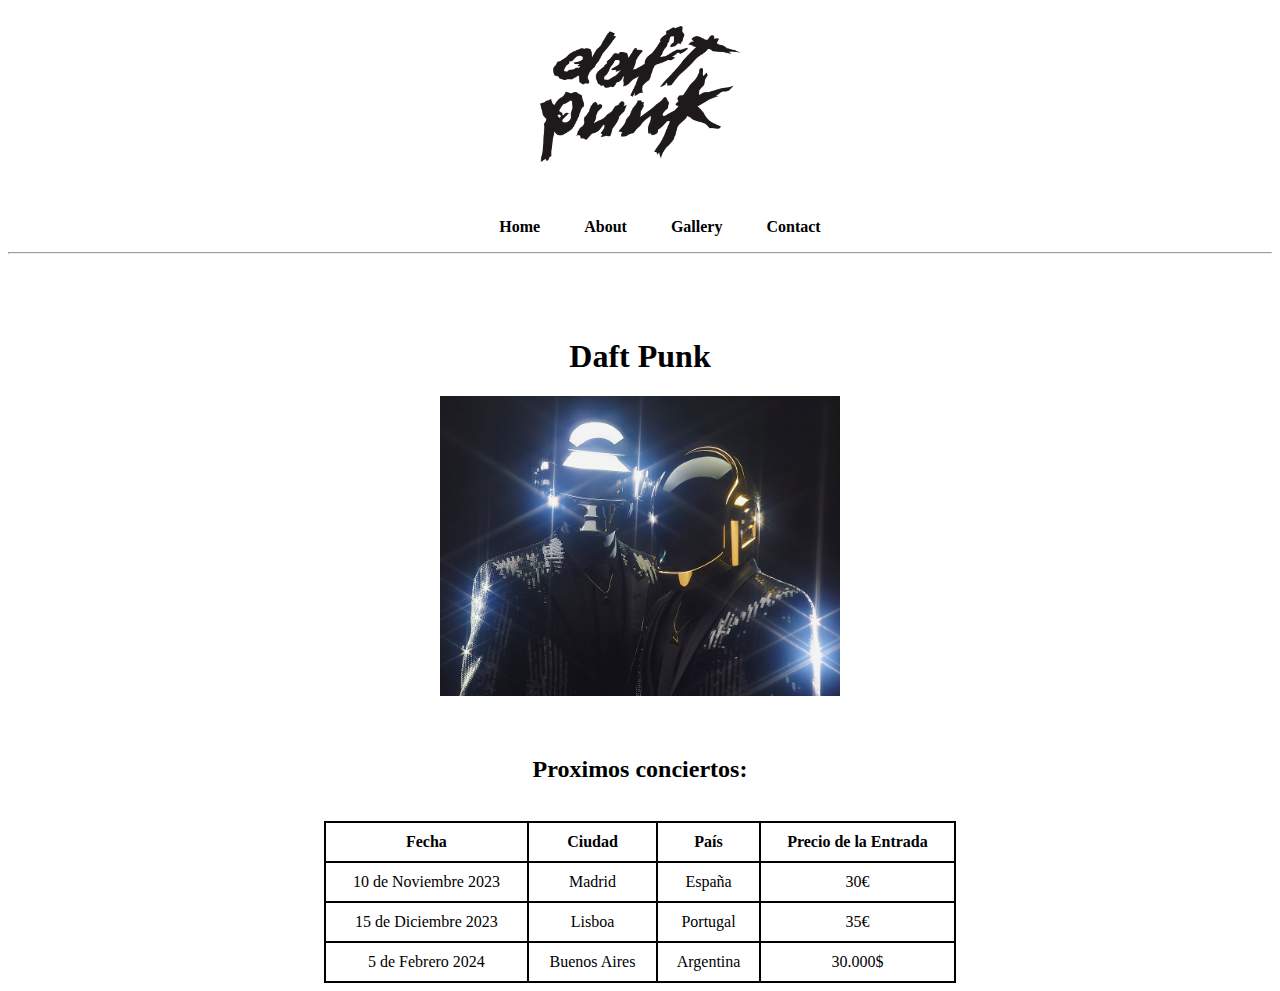
<file: index.html>
<!DOCTYPE html>
<html lang="en">

<head>
    <meta charset="UTF-8">
    <meta name="viewport" content="width=device-width, initial-scale=1.0">
    <title>Daft Punk</title>
    <link rel="icon" href="favicon/favicon.ico" type="image/x-icon">
    <link rel="stylesheet" type="text/css" href="style.css">

</head>

<body>

    <header>
        <br>


        <div class="center-image">

            <a title="home" href="index.html"><img src="images/Daft_Punk_logo.svg.png" alt="Daft_Punk_logo"
                    width="200"></a>

        </div>

        <br>

        <br>

        <nav>
            <ul>
                <li><a href="index.html">Home</a></li>
                <li><a href="pages/about.html">About</a></li>
                <li><a href="pages/gallery.html">Gallery</a></li>
                <li><a href="pages/contact.html">Contact</a></li>
            </ul>
        </nav>


        <hr>
    </header>

    <br><br><br>

    <h1>Daft Punk</h1>

    <div style="text-align: center;">
        <img src="images/Daft_Punk_in_2013.jpg" alt="Daft Punk en 2013" width="400">
    </div>

    <br><br>

    <div class="tabla">

        <h2>Proximos conciertos:</h2>
        <br>
        <table>
            <tr>
                <th>Fecha</th>
                <th>Ciudad</th>
                <th>País</th>
                <th>Precio de la Entrada</th>
            </tr>
            <tr>
                <td>10 de Noviembre 2023</td>
                <td>Madrid</td>
                <td>España</td>
                <td>30€</td>
            </tr>
            <tr>
                <td>15 de Diciembre 2023</td>
                <td>Lisboa</td>
                <td>Portugal</td>
                <td>35€</td>
            </tr>
            <tr>
                <td>5 de Febrero 2024</td>
                <td>Buenos Aires</td>
                <td>Argentina</td>
                <td>30.000$</td>
            </tr>
        </table>
    </div>

</body>

</html>
</file>
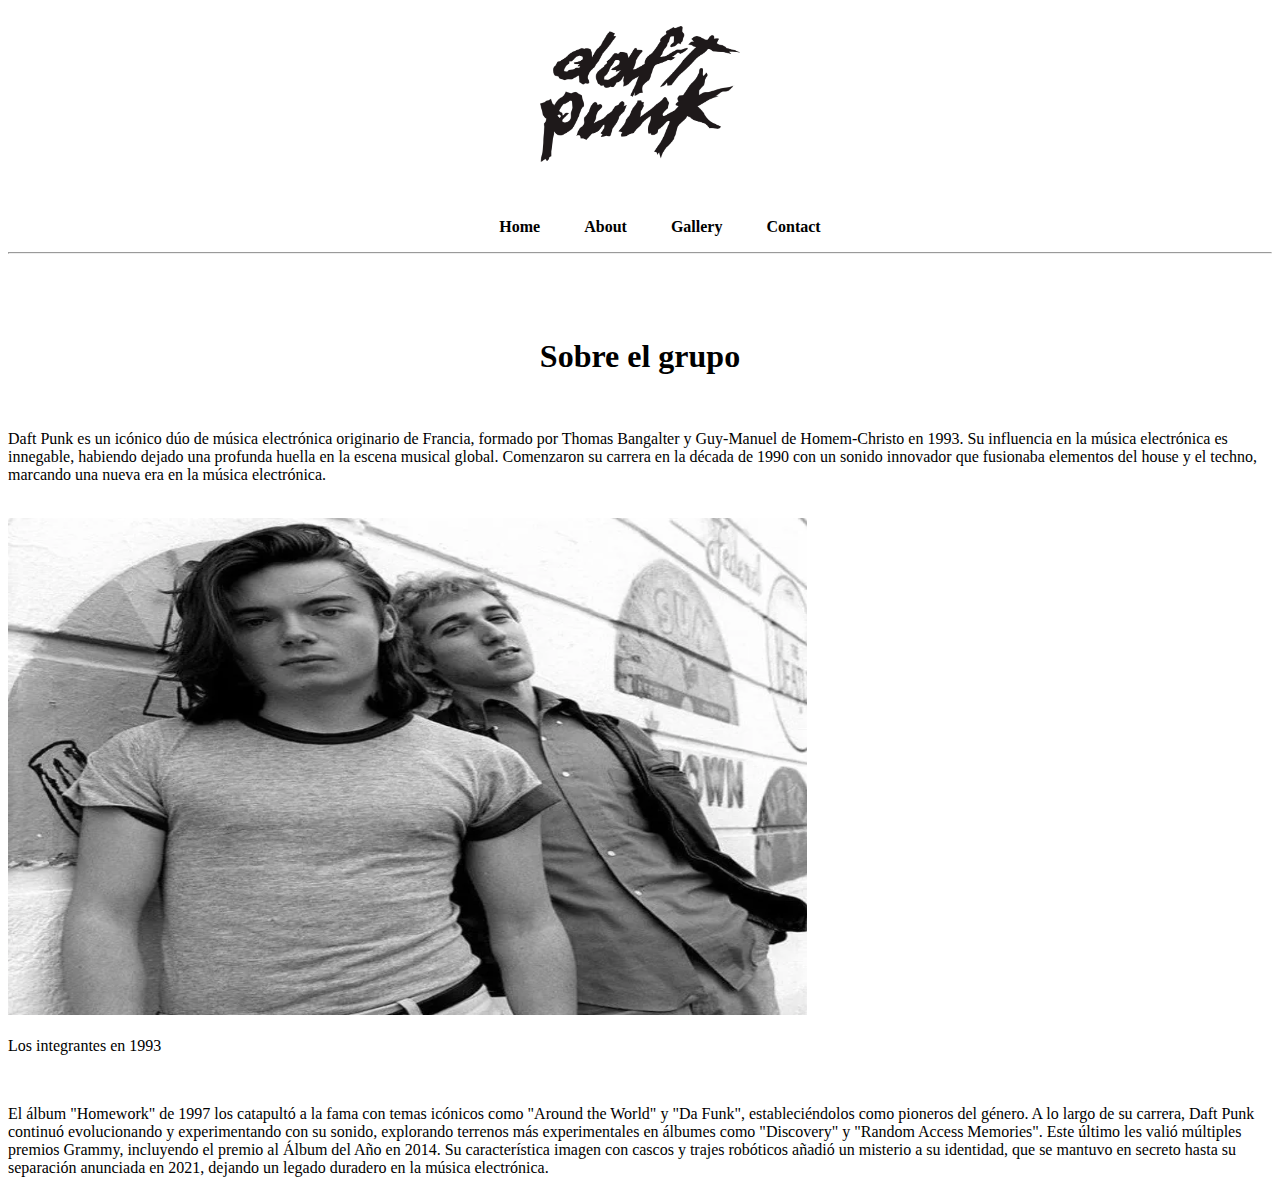
<file: pages/about.html>
<!DOCTYPE html>
<html lang="en">

<head>
    <meta charset="UTF-8">
    <meta name="viewport" content="width=device-width, initial-scale=1.0">
    <title>About</title>
    <link rel="icon" href="../favicon/favicon.ico" type="image/x-icon">
    <link rel="stylesheet" type="text/css" href="../style.css">
</head>

<body>

    <header>
        <br>


        <div class="center-image">

            <a title="home" href="../index.html"><img src="../images/Daft_Punk_logo.svg.png" alt="Daft_Punk_logo"
                    width="200"></a>

        </div>

        <br>

        <br>

        <nav>
            <ul>
                <li><a href="../index.html">Home</a></li>
                <li><a href="../pages/about.html">About</a></li>
                <li><a href="../pages/gallery.html">Gallery</a></li>
                <li><a href="../pages/contact.html">Contact</a></li>
            </ul>
        </nav>


        <hr>
    </header>

    <br><br><br>

    <h1>Sobre el grupo</h1>

    <br>

    <p>
        Daft Punk es un icónico dúo de música electrónica originario de Francia, formado por Thomas Bangalter y
        Guy-Manuel de Homem-Christo en 1993. Su influencia en la música electrónica es innegable, habiendo dejado una
        profunda huella en la escena musical global. Comenzaron su carrera en la década de 1990 con un sonido innovador
        que fusionaba elementos del house y el techno, marcando una nueva era en la música electrónica.</p>

    <br>

    <img src="../images/daft_jovenes.png" alt="Daft Punk de jovenes">
    <p>Los integrantes en 1993</p>

    <br>

    <p>El álbum "Homework" de 1997 los catapultó a la fama con temas icónicos como "Around the World" y "Da Funk",
        estableciéndolos como pioneros del género. A lo largo de su carrera, Daft Punk continuó evolucionando y
        experimentando con su sonido, explorando terrenos más experimentales en álbumes como "Discovery" y "Random
        Access Memories". Este último les valió múltiples premios Grammy, incluyendo el premio al Álbum del Año en 2014.
        Su característica imagen con cascos y trajes robóticos añadió un misterio a su identidad, que se mantuvo en
        secreto hasta su separación anunciada en 2021, dejando un legado duradero en la música electrónica.</p>
</body>

</html>
</file>
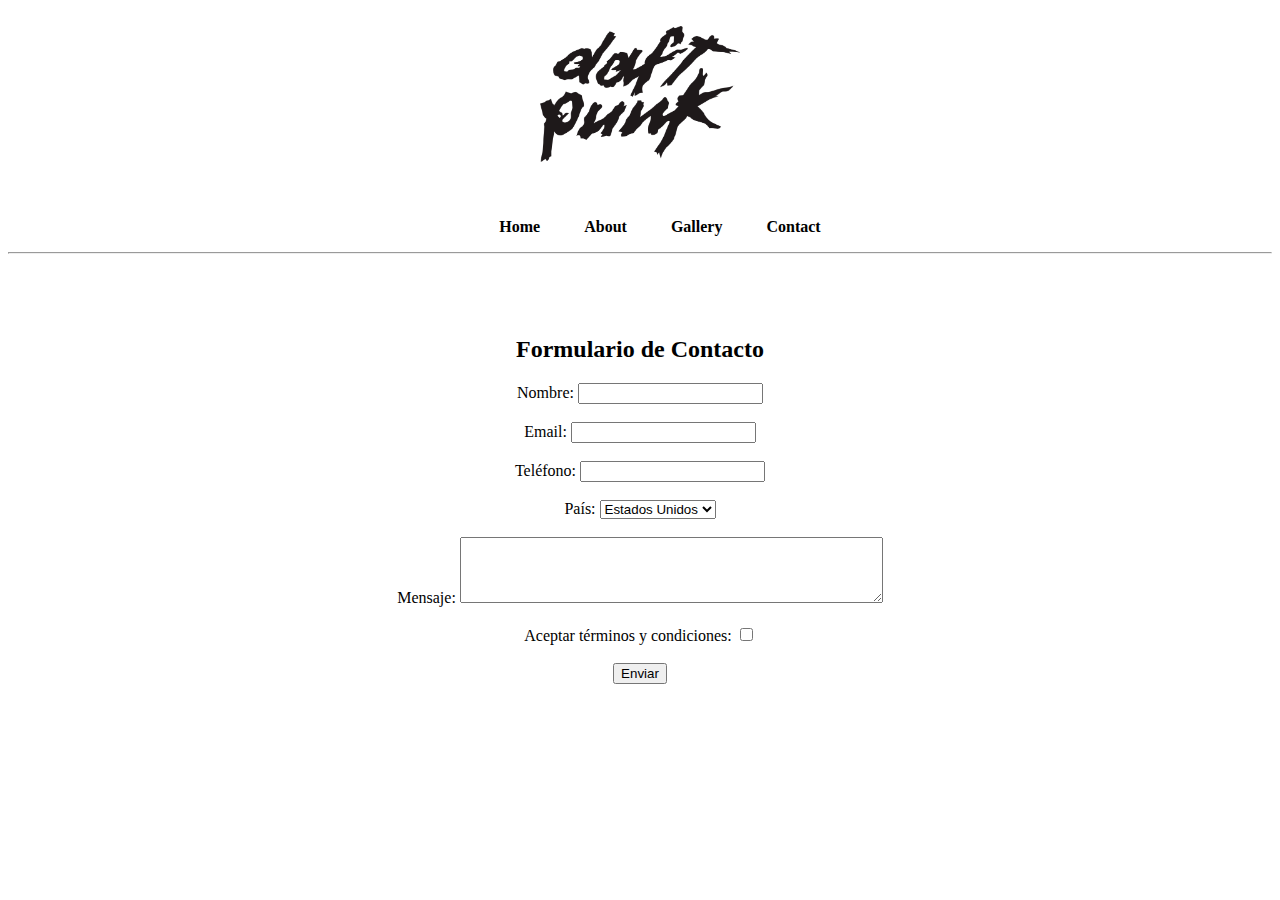
<file: pages/contact.html>
<!DOCTYPE html>
<html lang="en">

<head>
    <meta charset="UTF-8">
    <meta name="viewport" content="width=device-width, initial-scale=1.0">
    <title>Contact</title>
    <link rel="icon" href="favicon/favicon.ico" type="image/x-icon">
    <link rel="stylesheet" type="text/css" href="../style.css">
</head>

<body>

    <header>
        <br>


        <div class="center-image">

            <a title="home" href="../index.html"><img src="../images/Daft_Punk_logo.svg.png" alt="Daft_Punk_logo"
                    width="200"></a>

        </div>

        <br>

        <br>

        <nav>
            <ul>
                <li><a href="../index.html">Home</a></li>
                <li><a href="../pages/about.html">About</a></li>
                <li><a href="../pages/gallery.html">Gallery</a></li>
                <li><a href="../pages/contact.html">Contact</a></li>
            </ul>
        </nav>


        <hr>
    </header>

    <br><br><br>

    <div style="text-align: center;">
        <h2>Formulario de Contacto</h2>
        <form>
            <label for="nombre">Nombre:</label>
            <input type="text" id="nombre" name="nombre" required><br><br>

            <label for="email">Email:</label>
            <input type="email" id="email" name="email" required><br><br>

            <label for="telefono">Teléfono:</label>
            <input type="tel" id="telefono" name="telefono"><br><br>

            <label for="pais">País:</label>
            <select id="pais" name="pais" required>
                <option value="usa">Estados Unidos</option>
                <option value="canada">Canadá</option>
                <option value="mexico">México</option>
                <option value="argentina">Argentina</option>
                <option value="espana">España</option>
                <option value="francia">Francia</option>
                <option value="italia">Italia</option>
                <option value="alemania">Alemania</option>
                <option value="brasil">Brasil</option>
                <option value="japon">Japón</option>
                <option value="china">China</option>
                <option value="australia">Australia</option>
                <option value="india">India</option>
                <option value="reino_unido">Reino Unido</option>
                <option value="rusia">Rusia</option>
                <option value="canada">Canadá</option>
                <option value="sudafrica">Sudáfrica</option>
                <option value="colombia">Colombia</option>
                <option value="chile">Chile</option>
                <option value="peru">Perú</option>
                <option value="ecuador">Ecuador</option>
                <option value="venezuela">Venezuela</option>
                <option value="costa_rica">Costa Rica</option>
                <option value="panama">Panamá</option>
                <option value="uruguay">Uruguay</option>
                <option value="guatemala">Guatemala</option>
            </select><br><br>

            <label for="mensaje">Mensaje:</label>
            <textarea id="mensaje" name="mensaje" rows="4" cols="50" required></textarea><br><br>

            <label for="aceptar">Aceptar términos y condiciones:</label>
            <input type="checkbox" id="aceptar" name="aceptar" required><br><br>

            <input type="submit" value="Enviar">
        </form>
    </div>

</body>

</html>
</file>
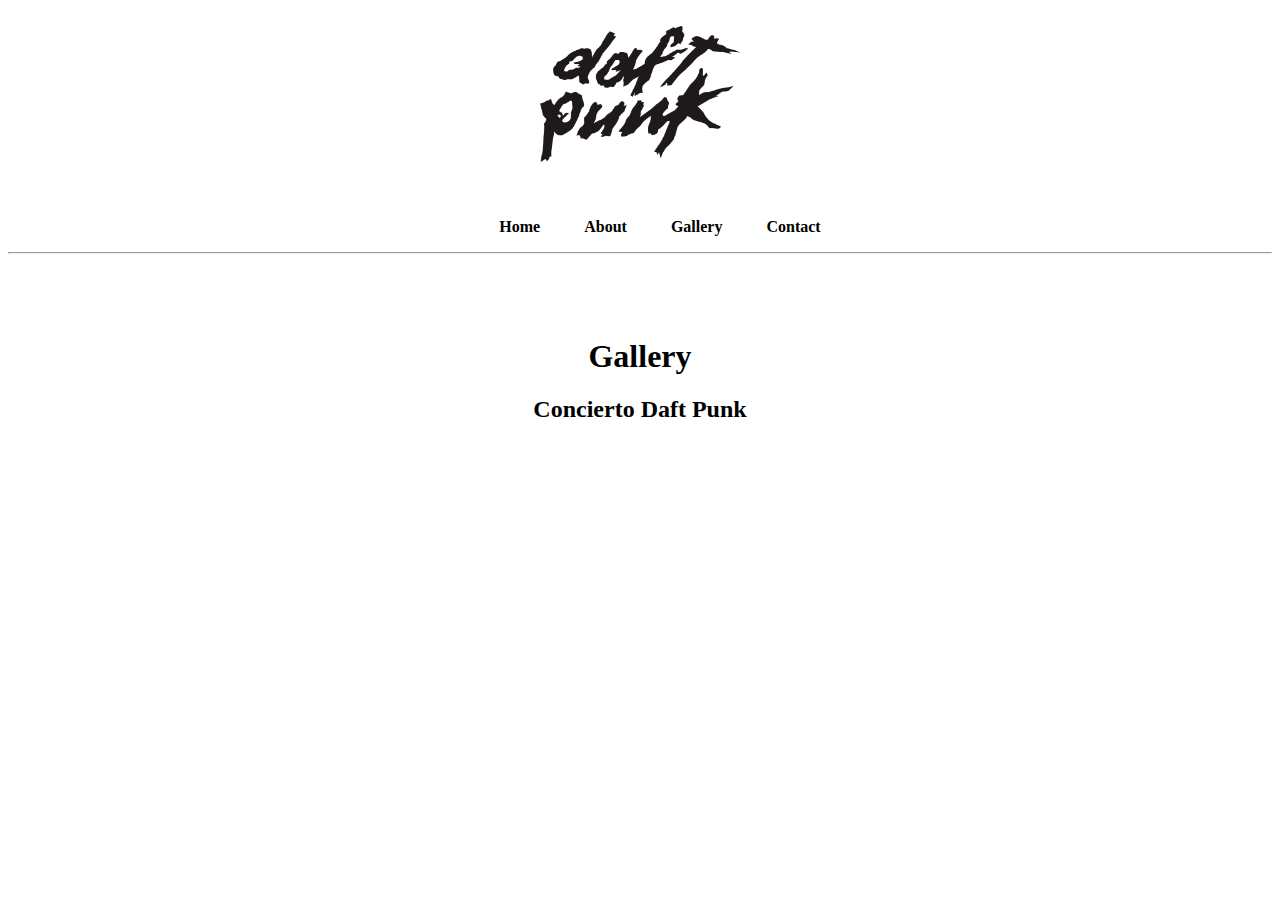
<file: pages/gallery.html>
<!DOCTYPE html>
<html lang="en">

<head>
    <meta charset="UTF-8">
    <meta name="viewport" content="width=device-width, initial-scale=1.0">
    <title>Gallery</title>
    <link rel="icon" href="../favicon/favicon.ico" type="image/x-icon">
    <link rel="stylesheet" type="text/css" href="../style.css">

<body>

    <header>
        <br>


        <div class="center-image">

            <a title="home" href="../index.html"><img src="../images/Daft_Punk_logo.svg.png" alt="Daft_Punk_logo"
                    width="200"></a>

        </div>

        <br>

        <br>

        <nav>
            <ul>
                <li><a href="../index.html">Home</a></li>
                <li><a href="../pages/about.html">About</a></li>
                <li><a href="../pages/gallery.html">Gallery</a></li>
                <li><a href="../pages/contact.html">Contact</a></li>
            </ul>
        </nav>


        <hr>
    </header>

    <br><br><br>

    <h1>Gallery</h1>

    <h2>Concierto Daft Punk</h2>

    <div style="text-align: center;">
        <iframe width="560" height="315" src="https://www.youtube.com/embed/P0c3katV7ZY?si=6LeJ_pSLfxHLFO1D"
            title="YouTube video player" frameborder="0"
            allow="accelerometer; autoplay; clipboard-write; encrypted-media; gyroscope; picture-in-picture; web-share"
            allowfullscreen></iframe>
    </div>
</body>

</html>
</file>
<file: style.css>
.center-image {
    text-align: center;
}



nav ul {
    list-style-type: none;
    text-align: center;
}

nav ul li {
    display: inline;
    margin: 0 20px;
}

nav a {
    text-decoration: none;
    color: #000000;
    font-weight: bold;
}

h1 {
    text-align: center;
}

h2 {
    text-align: center;
}

table {
    border-collapse: collapse;
    width: 50%;
    margin: 0 auto;
}

table,
th,
td {
    border: 2px solid black;
    padding: 10px;
    text-align: center;
}
</file>
